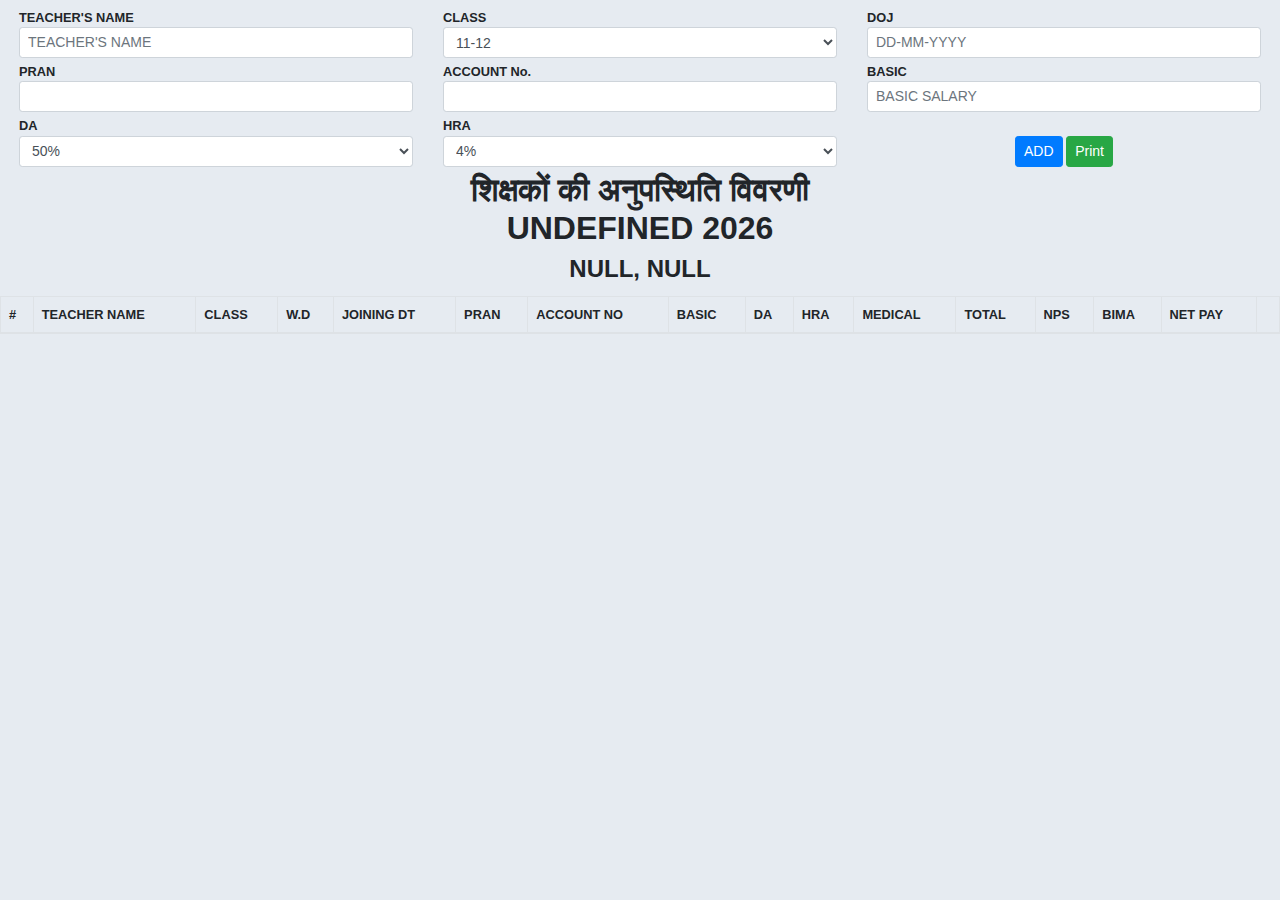
<file: absentee.html>
<!DOCTYPE html>
<html lang="en">
<head>
    <meta charset="UTF-8">
    <meta name="viewport" content="width=device-width, initial-scale=1.0">
    <title>Document</title>
    <link href="css/bootstrap.min.css?2.0" rel="stylesheet"/>
    <link href="css/site.css" rel="stylesheet"/>
    <link href="fontawesome/css/all.css" rel="stylesheet"/>
    <style>
        label{
            margin: 0;
            padding: 0;
        }
        @media print{     
            #form{
               display: none;
            }
            .not-show{
                display: none;
            }
            body{
                height:100vh ;
                width: 100%;
                display: flex;
                align-items: center;             
                flex-direction: column;
                padding-left: 1rem;
                padding-right: 1rem;
                padding-top: 2rem;
            }
            
          
       }
        
        .table{
           font-size: 80%;
        }
        #form{
            font-size: 80%;
        }
      
      thead th{
        padding: 0.5rem 0.5rem !important;
        white-space: nowrap;
        vertical-align: middle;
      }
      tbody td{
        padding: 0.1rem 0.5rem !important;
        vertical-align: middle;
        
      }
      .badge-danger{
        cursor: pointer;
      }
      
    </style>
    <style type="text/css" media="print">
        @page {size: landscape;}
        </style>
    <script>
        function Print(){
           window.print()
        }
    </script>
</head>
<body>
    
    <div class="row mt-2 ml-1 mr-1" id="form"> 
           
        <div class="col-md-4 col-12 mb-1">
            <label>TEACHER'S NAME</label>
            <input id="name" type="text" class="form-control form-control-sm text-uppercase" placeholder="TEACHER'S NAME" />
        </div>
        <div class="col-md-4 col-6 mb-1">
            <label>CLASS</label>
            <select id="cls"  class="form-control form-control-sm">
                <option value="11-12">11-12</option>
                <option value="09-10">09-10</option>
                <option value="06-08">06-08</option>
                <option value="01-05">01-05</option>
            </select>
        </div>
        <div class="col-md-4 col-6 mb-1">
            <label>DOJ</label>
            <input id="doj" type="text" class="form-control form-control-sm" placeholder="DD-MM-YYYY" />
        </div>
        <div class="col-md-4 col-6 mb-1">
            <label>PRAN</label>
            <input id="pran" type="text" class="form-control form-control-sm" placeholder="" />
        </div>
        <div class="col-md-4 col-6 mb-1">
            <label>ACCOUNT No.</label>
            <input id="acno" type="text" class="form-control form-control-sm" placeholder="" />
        </div>
        <div class="col-md-4 col-4 mb-1">
            <label>BASIC</label>
            <input id="basic" type="text" class="form-control form-control-sm" placeholder="BASIC SALARY" />
        </div>
        <div class="col-md-4 col-4 mb-1">
            <label>DA</label>
            <select id="da" class="form-control form-control-sm">
                <option>50%</option>
                <option>46%</option>
            </select>
        </div>
        <div class="col-md-4 col-4 mb-1">
            <label>HRA</label>
            <select id="hra" class="form-control form-control-sm">
                <option value="4">4%</option>
                <option value="8">8%</option>
                <option value="16">16%</option>
            </select>
        </div>
        <div class="col-md-4 col-12 mb-1 text-center">
            <label>&nbsp;</label><br>
        <input type="submit" onclick="Add(this)" value="ADD" class="btn btn-sm btn-primary" />
        <button onclick="Print()" class="btn btn-sm  btn-success">Print</button>
        </div>
    </div>
   
</form>
   <div class="row">
    <div class="col-md-12 col-12 mb-1">
        <h2 class="heading text-center text-uppercase font-weight-bold"></h2>
        <h4 class="sub-heading text-center text-uppercase font-weight-bold"></h4>
    </div>
   </div>
    <div class="row">
        <div class="col-md-12 col-12 table-responsive" id="tbl" >
        <table class="table table-bordered">
            <thead>
                <th>#</th>
                <th>TEACHER NAME</th>
                <th>CLASS</th>                
                <th>W.D</th>
                <th>JOINING DT</th>
                <th>PRAN</th>
                <th>ACCOUNT NO</th>
                <th>BASIC</th>
                <th>DA</th>
                <th>HRA</th>
                <th>MEDICAL</th>
                <th>TOTAL</th>
                <th>NPS</th>
                <th>BIMA</th>
                <th>NET PAY</th>
                <th class="not-show"></th>
            </thead>
            <tbody class="tbl-body">
            </tbody>
        </table>
        <div>
        
    </div>

    <script src="js/jquery.js"></script>
   
    <script>
  function getMonthName(monthNumber) {
  const months = [
    "January",
    "February",
    "March",
    "April",
    "May",
    "June",
    "July",
    "August",
    "September",
    "October",
    "November",
    "December",
  ];
  if (monthNumber >= 0 && monthNumber <= 11) {
    return months[monthNumber];
  } else {
    return "Invalid month number";
  }
}
  function getDaysInMonth(date) {
  // Get the month and year of the given date
  const month = date.getMonth();
  const year = date.getFullYear();

  // Create a new Date object for the next month
  // (day 0 means the last day of the previous month)
  const nextMonthDate = new Date(year, month + 1, 0);

  // Return the day component of the next month's date
  // This will give us the total number of days in the month of the given date
  return nextMonthDate.getDate();
}
        var school=localStorage.getItem("school");
        var block=localStorage.getItem("block")
        var workingDay=getDaysInMonth(new Date())
        var month=getMonthName(localStorage.getItem("month"))
        var year=new Date().getFullYear()
        $(".heading").html(`शिक्षकों की अनुपस्थिति विवरणी <br/>${month} ${year}`)
        $(".sub-heading").text(`${school}, ${block}`)
     function Add(e){      
        var name=$("#name").val()
        var doj=$("#doj").val()
        var pran=$("#pran").val()
        var acno=$("#acno").val()
        var basic=$("#basic").val()
        var hrapr=$("#hra").val()
        var cls=$("#cls").val()
        var wd=workingDay;

        if(name==""){
            alert("Name is required")
            return
        }
        if(pran==""){
            alert("PRAN is required")
            return
        }
        if(doj==""){
            alert("DOJ is required")
            return
        }
        if(basic==""){
            alert("Basic is required")
            return
        }
        if(acno==""){
            alert("Account number is required")
            return
        }
        if(cls==""){
            alert("Class number is required")
            return
        }
        
        var da=parseFloat(basic)*0.5;
        var nps=(parseFloat(basic)+da)*0.1
        var bima=30;
        var medical=1000;
        var hra=(parseFloat(basic)*(parseFloat(hrapr)/100))
        var total=parseFloat(basic)+parseFloat(da)+parseFloat(hra)+medical;
        var netpay=total-nps-bima;
        var rowcount=$("tbl-body tr").length
        $(".tbl-body").append(`
        <tr>
            <td>${"1"}</td>
            <td>${name.toUpperCase()}</td>
            <td>${cls}</td>
            <td>${wd}</td>
            <td>${doj}</td>
            <td>${pran}</td>
            <td>${acno}</td>
            <td>${basic}</td>
            <td>${da}</td>
            <td>${hra}</td>
            <td>${medical}</td>
            <td>${total}</td>
            <td>${nps}</td>
            <td>${bima}</td>
            <td>${netpay}</td>
            <td class="not-show" onclick="remove(this)"><span class="badge badge-danger badge-pill">Remove</td>
        </tr>
        `)
     }

     function remove(e){
          $(e).parent().remove();
     }
    </script>
</body>
</html>
</file>
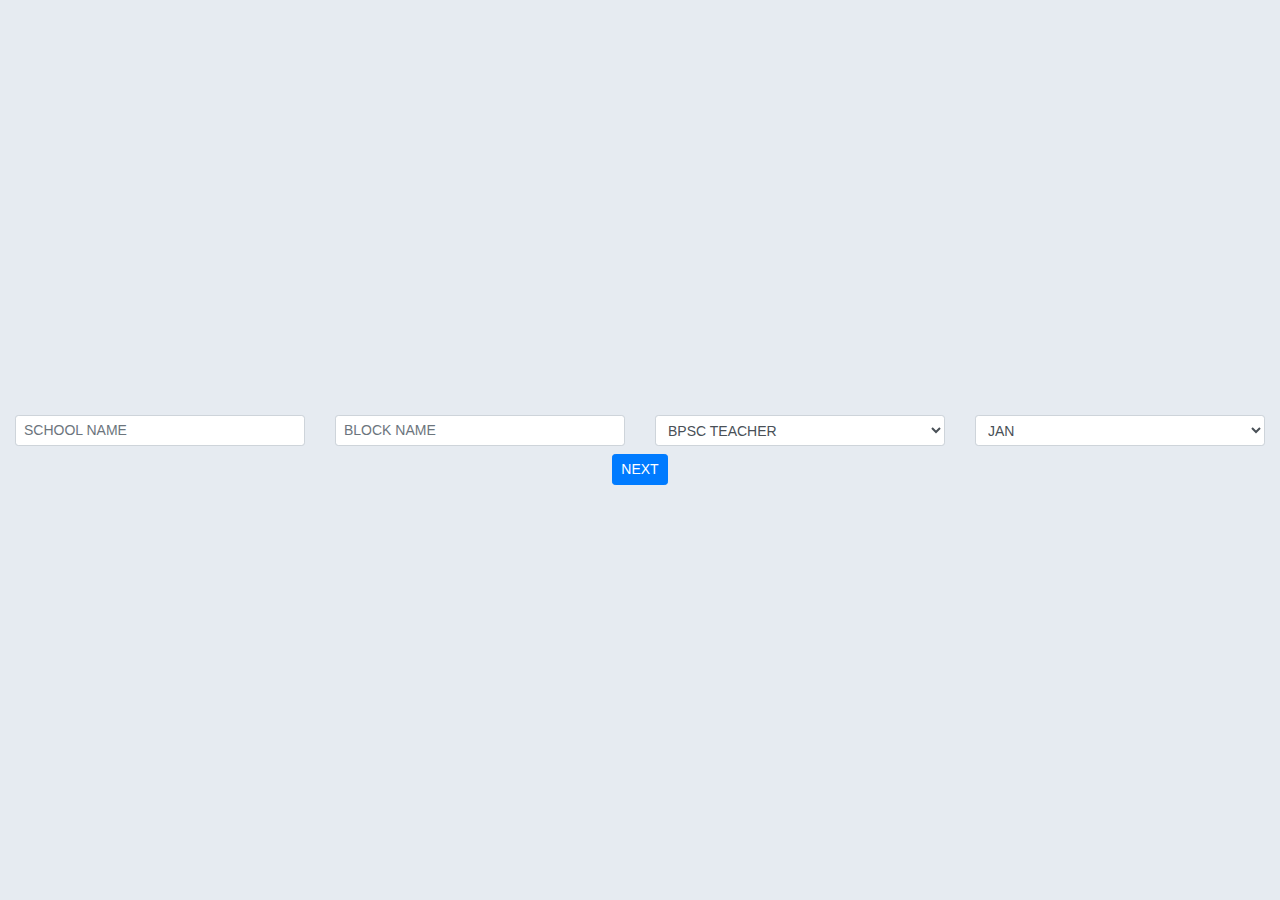
<file: type-of-teacher.html>
<!DOCTYPE html>
<html lang="en">
<head>
    <meta charset="UTF-8">
    <meta name="viewport" content="width=device-width, initial-scale=1.0">
    <title>Document</title>
    <link href="css/bootstrap.min.css" rel="stylesheet"/>
    <link href="css/site.css" rel="stylesheet"/>
    <link href="fontawesome/css/all.css" rel="stylesheet"/>
    <style>
        body{
            height: 100vh;
            width: 100%;
            display: flex;
            justify-content: center;
            align-items: center;
        }
    </style>
</head>
<body>
    <div class="row w-100 justify-content-center">
        <div class="col-md-3 col-12 mb-2">           
            <input id="school" class="form-control form-control-sm" type="text" placeholder="SCHOOL NAME" >
        </div>
        <div class="col-md-3 col-12 mb-2">           
            <input id="block" class="form-control form-control-sm" type="text" placeholder="BLOCK NAME" >
        </div>
        <div class="col-md-3 col-12 mb-2">           
            <select id="teacherType" class="form-control form-control-sm">
                 <option value="BPSC">BPSC TEACHER</option>
            </select>
        </div>
        <div class="col-md-3 col-12 mb-2">           
            <select id="month" class="form-control form-control-sm">
                 <option value="0">JAN</option>
                 <option value="1">FEB</option>
                 <option value="2">MAR</option>
                 <option value="3">APR</option>
                 <option value="4">MAY</option>
                 <option value="5">JUN</option>
                 <option value="6">JUL</option>
                 <option value="7">AUG</option>
                 <option value="8">SEP</option>
                 <option value="9">OCT</option>
                 <option value="10">NOV</option>
                 <option value="11">DEC</option>
                 
            </select>
        </div>
        <div class="col-md-3 col-12 text-center">           
            <input class="btn btn-sm btn-primary" onclick="navigate()" type="button" value="NEXT">
        </div>

    </div>
    <script src="js/jquery.js"></script>
    <script>
         function navigate(){
            if($("#teacherType").val()==""){
            alert("Teacher Type is required")
            return
        }
        if($("#school").val()==""){
            alert("School is required")
            return
        }
        if($("#block").val()==""){
            alert("Block is required")
            return
        }
      
           
            localStorage.setItem("teacher",$("#teacherType").val())
            localStorage.setItem("school",$("#school").val())
            localStorage.setItem("block",$("#block").val())
            localStorage.setItem("month",$("#month").val())
            window.location='absentee.html'
         }


  
    </script>
</body>
</html>
</file>
<file: css/site.css>
.card {
  margin-right: 0.5rem;
}
:root{
  /* --core-color:rgb(8 80 56);
  --core-text-color:wheat;
  --body-color:#f5deb3bd; */

  /* --core-color:rgb(43, 49, 46);
  --core-text-color:rgba(255, 255, 255, 0.759);
  --body-color:rgba(0,0,0,0.8); */

  --core-color:#f8f9fa;
  --core-text-color:rgb(0 0 0 / 75%);
  --body-color:#e6ebf1;

    /* --core-color:#191f3a;
  --core-text-color:rgba(255, 255, 255, 0.8);
  --body-color:#0c1023; */

}
body{
  background-color:var(--body-color);
  overflow-x: hidden;
  
}
#umv {
  padding: 13px 5px;
  background-color: var(--core-text-color);;
  color: var(--core-text-color);;
  border-radius: 50%;
  margin-right:2px;  
  text-align: center;
  border: 3px solid var(--core-color);
  box-sizing: border-box;
  color: var(--core-color);
  
}
#fuliya{
  letter-spacing: 0.1rem;
  color: var(--core-text-color) !important
}

#text{
  letter-spacing: 0.1rem;
}
.console-underscore {
  display:inline-block;
 position:relative;
 top:-0.14em; 
 left:10px;
}
.hidden {
  opacity:0;
}
.tiles,
.tiles-routine {
  font-size: 93%;
}
.tiles{
color: var(--core-text-color);
}

#call {
  padding: 0.5rem 0.3rem;
  margin-top: -20px;
  margin-left: 15px;
}
.avCall-span{
  display: inline-block;
  height: 2.5rem;
  width: 2.5rem;
  text-align:  center;
  line-height: 2.5rem;
 
  color: var(--core-text-color);;
  font-size: 15px;
 
  border-radius: 50%;
   border: 2px solid var(--core-text-color);
   margin-left: 5px;
  
}
.avCall {
  
  color: var(--core-text-color) !important;
  
}
.avCall-icon {

  display: inline-block;
  height: 2.5rem;
  width: 2.5rem;
  text-align:  center;
  line-height: 2.5rem;
  color: var(--core-text-color);;
  font-size: 20px;
  font-weight: bold;
  border-radius: 50%;
   /* border: 2px solid var(--core-text-color);;  */
  /* float: right; */
  transition: all 0.3s linear;
}
.tblrout thead{
  background-color: var(--core-text-color);
  color: var(--core-color);
}
.tblrout td{
  border:1px solid var(--core-text-color) !important;
}
.tblrout {
  border:1px solid var(--core-text-color) !important;
  
}
.table-bordered thead td{
  border-bottom: none !important;
  font-weight: bold;
  border-right: 1px solid var(--core-color);
}
.badge-success{
  background-color:var(--core-color);
  border: 2px solid var(--core-text-color);;
  color: var(--core-text-color);;

}
.bg-main{
  background-color: var(--core-color);
  color: var(--core-text-color);
}
.teacher-name-title,.teacher-name-title-routine{
  cursor: pointer;
}
h6 {
  font-size: 95%;
}
body {
  overflow-x: hidden;
  overflow-y: auto;
  font-family: "Roboto", sans-serif !important;
  font-weight: 400 !important;
  font-style: normal !important;
}
button {
  cursor: pointer;
}
.truncate {
  text-overflow: ellipsis;
  overflow: hidden;
  white-space: nowrap;
}
#availableTeachers {
  font-size: 95%;
  padding-top: 0;
  padding-bottom: 0;
}
.alert-time {
  background-color:var(--core-color);
  font-size: 90%;
  padding-top: 0.9rem;
  padding-bottom: 0.9rem;
  
 
}
.alert-menu{

  border-bottom: 1px solid var(--core-text-color); 
  background-color: var(--core-color);
  color: var(--core-text-color);
}
.tblCalender,
.tblSafe {
  margin-top: 0.2rem;
}
.tblSafe tr > td {
  vertical-align: top !important;
  border: 1px solid var(--core-text-color);
}
.tblCalender tr > td { 
  border: 1px solid var(--core-text-color);
}

.alert-remain {
  background-color: var(--core-color);
  font-size: 85%;
  font-weight: bold;
  border-bottom: 0.3px solid var(--core-text-color);
  color: var(--core-text-color);;
}
.alert-before {
  position: absolute;
  content: "";
  background-color: rgba(47, 47, 46, 0.233);
  height: 100%;  
 
  z-index: 2;
  left: 0;
  
}
.remain-minute{
  font-weight: bold;
  font-size: 110%;
}
#remaining{
  color: var(--core-text-color);;
  font-size: 110%;
 
}
.badge-light{
  background-color: var(--core-color) !important;
  color: var(--core-text-color);;

}

#heading{
text-align: center;
position: relative;
}
#heading::before{
  content: "";
  position: absolute;
  height: 1px ;
  background-color:var(--core-text-color);
  width: 50%;
  top: 55%;
  left: 0;
  z-index: -2;
 
}
#heading::after{
  content: "";
  position: absolute;
  height: 1px ;
  background-color:var(--core-text-color);
  width: 50%;
  top: 55%;
  right: 0;
  z-index: -2;
 

}
#p-heading{
  text-align: center;
  position: relative;
  }
  #p-heading::before{
    content: "";
    position: absolute;
    height: 1px ;
    background-color:var(--core-text-color);
    width: 50%;
    top: 55%;
    left: 0;
    z-index: -2;
   
  }
  #p-heading::after{
    content: "";
    position: absolute;
    height: 1px ;
    background-color:var(--core-text-color);
    width: 50%;
    top: 55%;
    right: 0;
    z-index: -2;
   
  
  }
#heading span{
  background-color: var(--core-color); 
  border-radius:15px;
  z-index: 10;
  padding: 4px 10px;
  color: var(--core-text-color);;
  text-transform: uppercase;
  font-size:70%;
  border: 2px solid var(--core-text-color);
}
#p-heading span{
  background-color: var(--core-color); 
  border-radius:15px;
  z-index: 10;
  padding: 4px 10px;
  color: var(--core-text-color);;
  text-transform: uppercase;
  font-size:70%;
  border: 2px solid var(--core-text-color);
}
.alert-time h6 {
  color: var(--core-text-color) !important;
  display: inline-block;
  width: fit-content;
  font-size: 103%;
  
}
.rotate{
  transform: rotate(-180deg);
}

.alert-heading {
  background-color:var(--core-color);
  color: white;
  padding-top: 5px;
  padding-bottom: 5px;
  border-bottom: 1px solid var(--core-text-color); 
}
.table td {
  padding: 1px 3px;
  vertical-align: middle;
}
.modal-body {
  font-size: 80%;
}
.imgCalender {
  width: 1rem;
  height: 1rem;
}
.tblMenu {
  font-size: 100%;
  text-align: center;
}
.tblMenu td {
  cursor: pointer;
}
.tblMenu td span {
  font-size: 80%;
  display: block;
  margin-top: -3px;
}
.teacher-main {
  display: flex;
  height: 2.5rem;
  width: 100%;
  border: 1px solid rgba(0, 0, 0, 0.1);
  padding: 0 0;
  border-radius: 3rem;
  justify-content: space-between;
  margin-bottom: 0.5rem;
}
.teacher-img {
  height: 2.5rem;
  width: 2.5rem;
  display: grid;
  place-items: center;
  color: white;
  /* background-color: #3b465c; */
  font-weight: bold;
  border-radius: 50%;
  font-size: 130%;
}
.btnCopy {
  cursor: pointer;
}
.teacher-name {
  padding: 0.2rem 0.4rem;
  text-align: left;
  width: 67%;
}
.teacher-name-inner h4 {
  font-weight: bold;
  font-size: 120%;
  margin: 0;
  padding: 0;
}
.teacher-number {
  font-weight: bold;
  font-size: 80%;
}
.teacher-call {
  width: 25%;
}
.teacher-call-phone {
  height: 2rem;
  width: 2rem;
  line-height: 2rem;
  text-align: center;
  display: inline-block;
  color:var(--core-text-color);
  background-color: 1px solid var(--core-text-color);
  font-weight: lighter;
  border-radius: 50%;
  font-size: 95%;
  cursor: pointer;
  margin-left: 5px;
}
.teacher-call-whatsapp {
  height: 2rem;
  width: 2rem;
  line-height: 2rem;
  text-align: center;
  display: inline-block;
  color: var(--core-text-color);  
  font-weight: 900;
  border-radius: 50%;
  font-size: 120%;
  cursor: pointer;
  margin-left: 5px;
}

.teacher-call-phone,.teacher-call-whatsapp {
  border: 1px solid var(--core-text-color);
}

.teacher-call {
  padding: 0.2rem 0.3rem;
  white-space: nowrap;
}

.footer {
  position: fixed;
  bottom: 0;
  background-color:var(--core-color);
  font-size: 80%;
  width: 100%;
  font-weight: bold;
  color:var(--core-text-color);;
  border-top: 1px solid var(--core-text-color);
}
.btn-teal{
  background-color: var(--core-color) !important;
  color:var(--core-text-color);
  border: 1px solid var(--core-text-color);
}
.copyright {
  height: 0.4rem;
  width: 0.4rem;
  text-align: center;
  margin: 0 5px;
  padding: 0 0.3rem;
  padding-bottom: 0.5px;
  border-radius: 50%;
  border: 2px solid white;
  font-size: 80%;
}
.developer {
  font-size: 110%;
}
#divSec span {
  animation-name: ani;
  animation-duration: 1s;
  animation-timing-function: linear;
}
#divHour span {
  animation-name: ani;
  animation-duration: 3600s;
  animation-timing-function: linear;
}
#divMin span {
  animation-name: ani;
  animation-duration: 60s;
  animation-timing-function: linear;
}
#divSec {
  overflow: hidden;
}
#date{
  padding-top: 2px;
  padding-bottom: 2px;
  text-transform: uppercase;
}
#time{
  padding-top: 2px;
  padding-bottom: 2px;
  text-transform: uppercase;
}

@keyframes ani {
  100% {
    opacity: 0;
  }
  75% {
    opacity: 0.25;
  }
  50% {
    opacity: 0.5;
  }
  25% {
    opacity: 0.75;
  }
  0% {
    opacity: 1;
  }
}

#btn1,
#btn2,
#btn3,
#btn4,
#btn5,
#btn6,
#btn7 {
  height: 2.5rem;
  width: 2.5rem;
  display: inline-block;
  text-align: center;
  line-height: 2.5rem;  
  border-radius: 50%;
  margin-right: 5px;
  cursor: pointer; 
  box-sizing: border-box;
  background-color: var(--core-color);  
  color: var(--core-text-color);;
  font-size: 120%;
  font-weight: bold;
  border:1px solid var(--core-text-color)
}

.colorCls {
background-color: var(--core-text-color) !important;
color: var(--core-color) !important;
border: 1px solid var(--core-color) !important;
}

.openTeacher span {
  font-size: 110%;
}
.openRoutine span {
  font-size: 110%;
}
.openCalender span {
  font-size: 110% ;
}

.popupTooltip {
  font-size: 70%;
  font-family: inherit !important;
  z-index: 999999;
  position: absolute;
  right: -60px;
  top: 0px;
  white-space: nowrap;
  background-color: black;
  color: white;
  padding: 3px 9px;
  border-radius: 10px;
  padding-bottom: 3px;
}
#routineDuration {
  text-transform: uppercase;
  font-size: 95%;
  background-color: var(--core-text-color);;
  color: var(--core-color);
  padding: 5px 10px;
  border-radius: 20px;
  border: 2px solid var(--core-color);
}
.attendance-table td,
.attendance-table-hs td {
  padding-left: 5px;
  text-align: left;
  border: 1px solid rgba(0, 0, 0, 0.3);
}
/* .clrGray{
     background-color: rgb(241 232 230); 
  } */
.clsBold {
  text-decoration: line-through;
}

.attendance-table,
.attendance-table-hs {
  font-size: 115%;
}
tfoot {
  font-weight: bold;
}
label {
  font-weight: bold;
}
.attendance-heading {
  font-size: 120%;
}
#safeNew {
  left: -1px;
  top: -1px;
  position: absolute;
  transform: rotate(270deg);
  z-index: 10;
}
marquee span {
  color:var(--core-color);
  font-size: 92% !important;
}
.safeContent {
  font-size: 85% !important;
}
.btnHoliday {
  padding: 3px 0px;
  font-size: 110%;
  font-weight: bold;
  margin-right: 10px;
  cursor: pointer;
}
.btnTeacher {
  padding: 3px 0px;
  font-size: 130%;
  font-weight: bold;
  margin-right: 10px;
  cursor: pointer;
}

.btnHoliday-border {
  border-bottom: 3px solid var(--core-text-color)
}
hr {
  margin: 1px 0;
  padding: 0;
  background-color: white !important;
}
.divDetails {
  background-color: #075e54;
  color: white;
  border-radius: 10px;
  padding: 5px 5px;
  margin-bottom: 5px;
}
.card
 {
 
    background-color: var(--core-color) !important;
    color: var(--core-text-color) !important;
    border: 1px solid var(--core-text-color) !important;
   
}
.modal-content{
  background-color: var(--core-color) !important;
  color: var(--core-text-color) !important;
}

.period-no{
  background-color:var(--core-text-color);;
  color: var(--core-color);
  height: 3.2rem;
  width: 3.2rem;
  display: inline-block;
  text-align: center;
  line-height: 2.9rem;  
  border-radius: 50%;
  font-weight: bold;
  font-size: 130%;
  border:3px solid var(--core-color);
  margin-top: -4px;
  
}
.logo{
  width: 3rem;
  height: 2rem;
}
#period{
  display: block;
  height: 2.9rem;
  line-height: 2.9rem;
  text-transform: uppercase;
  color: var(--core-text-color) !important;
}
.badge-gold{
  background-color: var(--core-text-color) !important; 
  color:var(--core-color); 
  
}
.badge-gold-outline{
  background-color: transparent; 
  color:var(--core-text-color); 
  border: 2px solid var(--core-text-color);
}
.av-teachers{
  align-items: center;
  background-color: var(--core-color);
  color: var(--core-text-color);;
  padding-top: 5px ;
  padding-bottom: 5px;
  border-radius: 5px;
  border: 1px solid var(--core-text-color) ;
  
  }
  .av-teachers h6{
    font-size: 110%;
  }
.color-mode{
  position: fixed;
  top: 60px;
  right: 0px;
  background-color:var(--core-text-color);
  z-index: 10;
  height: 2.5rem;
  padding-right:10px; 
  display: flex;
  justify-content: center;
  align-items: center;
  right:-200px;
  border: 1px solid var(--core-color);
}
.hide-mode{
  color: var(--core-text-color);
}
.mode-inner table{
 
  color: var(--core-color);
  
}
.mode-inner input{
  height: 1rem;
  width: 1rem; 
  margin-right: 3px;

 
}
.mode-inner label{
 font-size: 1rem !important;
 margin: 0;
 padding: 0;
 margin-right: 5px;
 font-size: 105%;
 vertical-align:auto;
 letter-spacing: 0.1rem;
 text-transform: uppercase;
}
.change-theme{
  font-size: 140%;
}

.highlight-light{
  background-color:#add9fc
}
.highlight-dark{
  background-color:#ad4fbe
}
</file>
